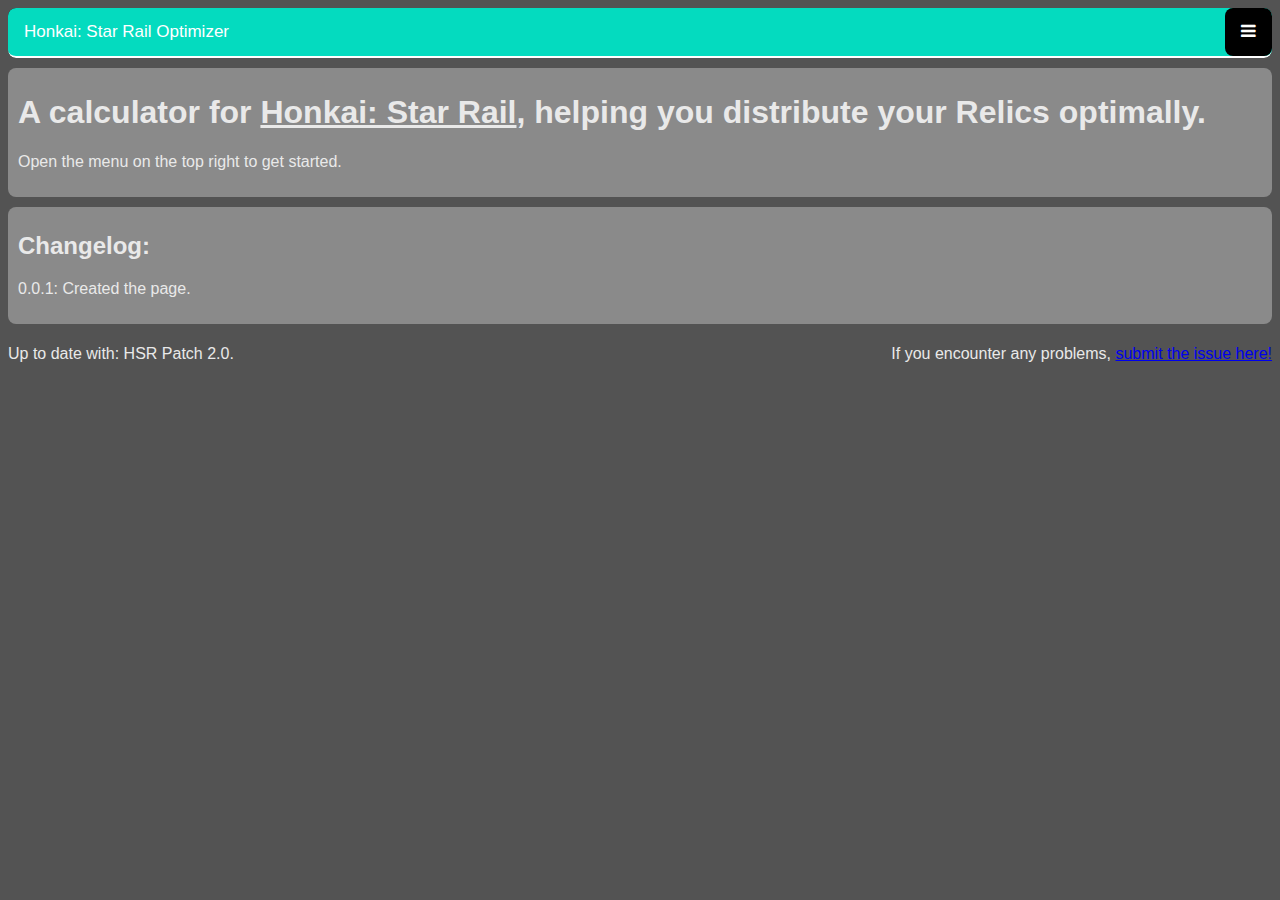
<file: index.html>
<!DOCTYPE html>
<html lang="en">
<head>
    <meta charset="UTF-8">
    <link rel="stylesheet" href="global.css">
    <link rel="stylesheet" href="home.css">
    <link rel="stylesheet" href="https://cdnjs.cloudflare.com/ajax/libs/font-awesome/4.7.0/css/font-awesome.min.css">
    <meta name="viewport" content="width=device-width, initial-scale=1.0">
    <title>Honkai: Star Rail Optimizer</title>
</head>
<body>
    <div class="topnav">
        <a href="#home" class="active">Honkai: Star Rail Optimizer</a>
        <!-- Navigation links (hidden by default) -->
        <div id="myLinks">
            <a href="#characters">Characters</a>
            <a href="#lightcones">Light Cones</a>
            <a href="#relics">Relics</a>
            <a href="#optimize">Optimize</a>
            <a href="#settings">Settings</a>
        </div>
        <!-- "Hamburger menu" / "Bar icon" to toggle the navigation links -->
        <a href="javascript:void(0);" class="icon" onclick="menuClick()">
            <i class="fa fa-bars"></i>
        </a>
    </div>

    <div class="box">
        <h1>
            A calculator for <u>Honkai: Star Rail</u>, helping you distribute your Relics optimally.
        </h1>
        <p>Open the menu on the top right to get started.</p>
    </div>
    <div class="box" id="changelog">
        <h2>Changelog:</h2>
        <p>0.0.1: Created the page.</p>
    </div>
    <script>
        function menuClick() {
            var x = document.getElementById("myLinks");
            if (x.style.display === "block") {
                x.style.display = "none";
            } else {
                x.style.display = "block";
            }
        } 
    </script>


    <footer id="footer">
        <p>Up to date with: HSR Patch 2.0.</p>
        <p>If you encounter any problems, <a target="_blank" href="https://github.com/honkai-optimizer/honkai-optimizer.github.io/issues/new">submit the issue here!</a> </p>
    </footer>
</body>
</html>
</file>
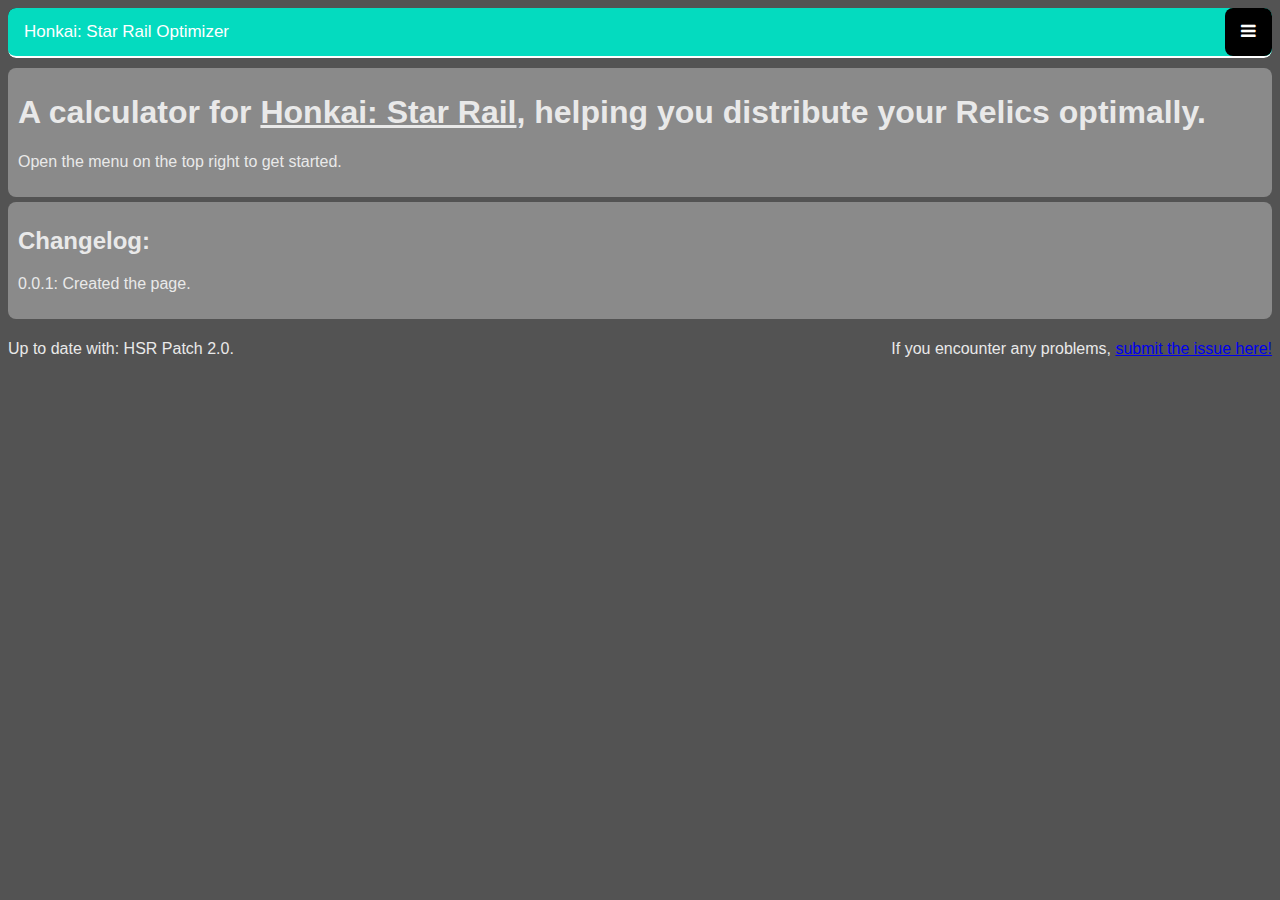
<file: optimize.html>
<!DOCTYPE html>
<html lang="en">
<head>
    <meta charset="UTF-8">
    <link rel="stylesheet" href="global.css">
    <link rel="stylesheet" href="https://cdnjs.cloudflare.com/ajax/libs/font-awesome/4.7.0/css/font-awesome.min.css">
    <meta name="viewport" content="width=device-width, initial-scale=1.0">
    <title>Optimize</title>
</head>
<body>
    <div class="topnav">
        <a href="index.html" class="active">Honkai: Star Rail Optimizer</a>
        <!-- Navigation links (hidden by default) -->
        <div id="myLinks">
            <a href="characters.html">Characters</a>
            <a href="lightcones.html">Light Cones</a>
            <a href="relics.html">Relics</a>
            <a href="optimize.html" style="border-bottom: white solid 3px;">Optimize</a>
        </div>
        <!-- "Hamburger menu" / "Bar icon" to toggle the navigation links -->
        <a href="javascript:void(0);" class="icon" onclick="menuClick()">
            <i class="fa fa-bars"></i>
        </a>
    </div>

    <div class="box">
        <h1>
            A calculator for <u>Honkai: Star Rail</u>, helping you distribute your Relics optimally.
        </h1>
        <p>Open the menu on the top right to get started.</p>
    </div>
    <div class="box" id="changelog">
        <h2>Changelog:</h2>
        <p>0.0.1: Created the page.</p>
    </div>
    <script>
        function menuClick() {
            var x = document.getElementById("myLinks");
            if (x.style.display === "block") {
                x.style.display = "none";
            } else {
                x.style.display = "block";
            }
        } 
    </script>


    <footer id="footer">
        <p>Up to date with: HSR Patch 2.0.</p>
        <p>If you encounter any problems, <a target="_blank" href="https://github.com/honkai-optimizer/honkai-optimizer.github.io/issues/new">submit the issue here!</a> </p>
    </footer>
</body>
</html>
</html>
</file>
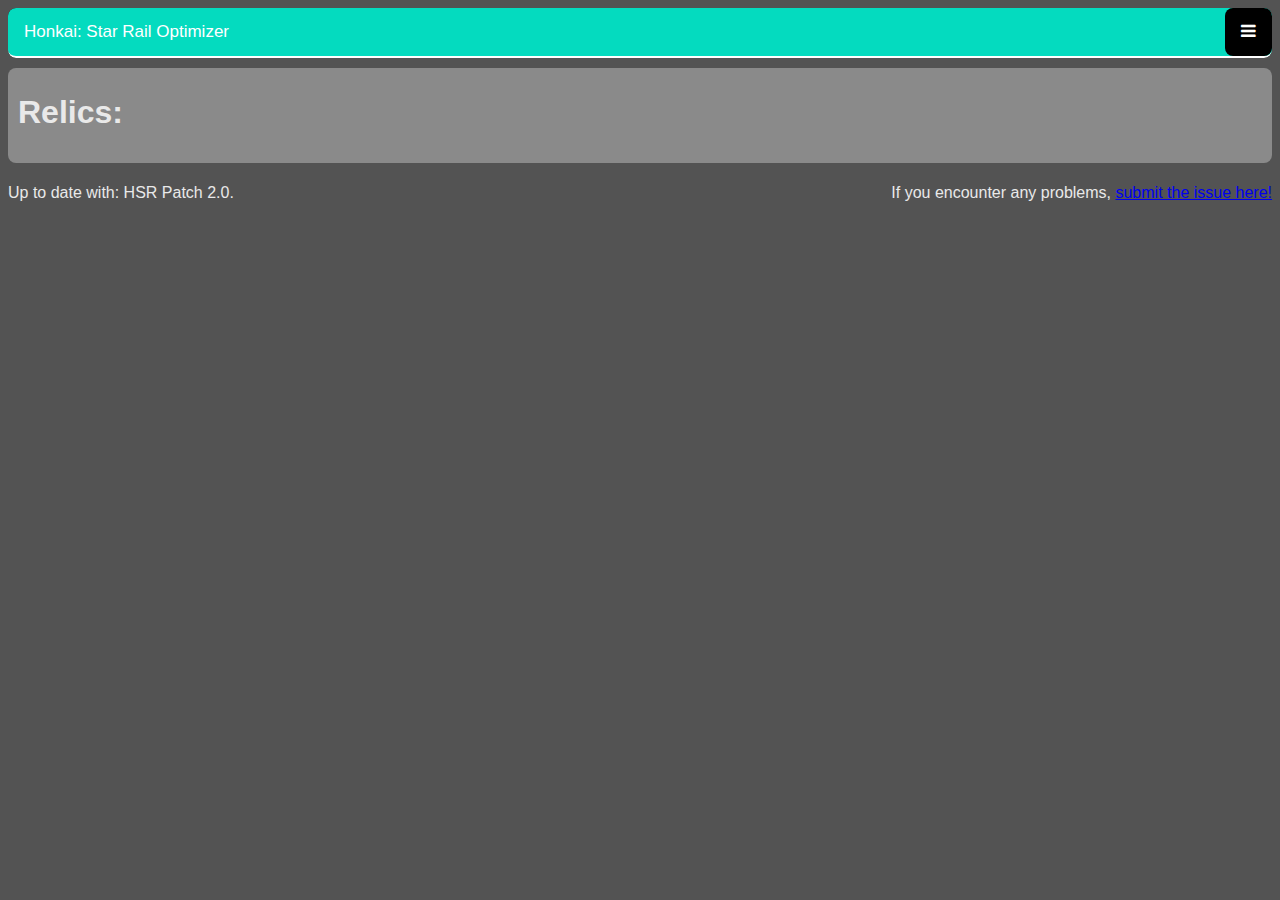
<file: relics.html>
<!DOCTYPE html>
<html lang="en">
<head>
    <meta charset="UTF-8">
    <link rel="stylesheet" href="global.css">
    <link rel="stylesheet" href="https://cdnjs.cloudflare.com/ajax/libs/font-awesome/4.7.0/css/font-awesome.min.css">
    <meta name="viewport" content="width=device-width, initial-scale=1.0">
    <title>Relics</title>
</head>
<body>
    <div class="topnav">
        <a href="index.html" class="active">Honkai: Star Rail Optimizer</a>
        <!-- Navigation links (hidden by default) -->
        <div id="myLinks">
            <a href="characters.html">Characters</a>
            <a href="lightcones.html">Light Cones</a>
            <a href="relics.html" style="border-bottom: white solid 3px;">Relics</a>
            <a href="optimize.html">Optimize</a>
        </div>
        <!-- "Hamburger menu" / "Bar icon" to toggle the navigation links -->
        <a href="javascript:void(0);" class="icon" onclick="menuClick()">
            <i class="fa fa-bars"></i>
        </a>
    </div>

    <!-- Add or remove relics-->
    <div>
        
    </div>

    <!-- Content -->
    <div class="box">
        <h1>Relics:</h1>
        <div id="relicList">

        </div>
    </div>


    <script>
        function menuClick() {
            var x = document.getElementById("myLinks");
            if (x.style.display === "block") {
                x.style.display = "none";
            } else {
                x.style.display = "block";
            }
        } 
    </script>


    <footer id="footer">
        <p>Up to date with: HSR Patch 2.0.</p>
        <p>If you encounter any problems, <a target="_blank" href="https://github.com/honkai-optimizer/honkai-optimizer.github.io/issues/new">submit the issue here!</a> </p>
    </footer>
</body>
</html>
</html>
</file>
<file: global.css>
:root{
    font: 16px Roboto, Arial, sans-serif;
    --textcolor: rgb(233, 233, 233);
    --textcolor-off: rgba(233, 233, 233, 0.666);
    --boxcolor: #8a8a8a;
    --custom-blue: #04dbbf;
    --custom-dark-purple: #170547;
    --custom-light-purple: #6d38ff;
    --custom-gray-purple: #3b3357;
    --button-hover: #7fbb84;
    --button-off: #111111;
    color:var(--textcolor);
}

* {
  border-radius: 8px;
}

body {
    background-color: #535353;
}

#add_delete_buttons {
  justify-content:center;
  display: flex;
  gap: 20px;
}

#button_wrapper {
  display:flex;
  gap:20px;
  justify-content: center;
}

#dialog_container {
  position: fixed;
  width:100%;
  top: 0;
  bottom: 0;
  overflow: scroll;
  background-color: rgba(0, 0, 0, 0.5);
  visibility:hidden;
}

.flex {
  display:flex;
}

.flex_col {
    display:flex;
    flex-direction: column;
}

.gap_10 {
    gap:10px;
}

.filter_buttons {
    display:flex;
    justify-content: center;
}

.filter_button.off{
    background-color: var(--button-off);
}

.filter_button.on:hover, .filter_button.off:hover{
    background-color: var(--button-hover);
}

.filter_button.on {
    background-color: green;
}

.filter_button {
    padding: 3px;
    height:30px;
    width:50px;
    border-radius: 0;
    border-right: white solid 1px;
    display:flex;
    justify-content: center;
    align-items: center;
}

.filter_button:first-child {
    border-radius: 8px 0 0 8px;
}

.filter_button:last-child {
    border-radius: 0 8px 8px 0;
    border-right: 0;
}


.add, .delete {
  color:var(--textcolor);
  border: 0;
  height:30px;
  border-radius: 5px;
  width:50%;
}

.add {
  background-color: rgb(126, 201, 13);
}

.delete {
  background-color: rgb(201, 13, 13);
}

.box {
  background-color: var(--boxcolor);
  padding: 5px 10px 10px 10px;
  margin-block: 5px;
  height:fit-content;
}

.topnav {
    overflow: hidden;
    background-color: #333;
    position: relative;
    margin-bottom: 10px;
  }
  
  /* Hide the links inside the navigation menu (except for logo/home) */
.topnav #myLinks {
    display: none;
}
  
  /* Style navigation menu links */
.topnav a {
    color: white;
    padding: 14px 16px;
    text-decoration: none;
    font-size: 17px;
    display: block;
}
  
  /* Style the hamburger menu */
.topnav a.icon {
    background: black;
    display: block;
    position: absolute;
    right: 0;
    top: 0;
}

.topnav a:hover {
    background-color: #ddd;
    color: rgb(0, 0, 0);
}

.active {
    background-color: var(--custom-blue);
    border-bottom: 2px solid white;
}

.dropdown_container {
  background-color: var(--custom-dark-purple);
}

.dropdown_container.open {
  background-color: var(--custom-light-purple);
  -webkit-box-shadow: inset 0px 0px 15px 3px rgba(0,0,0,0.6); 
  box-shadow: inset 0px 0px 15px 3px rgba(0,0,0,0.6);
}

.dropdown_button {
  background-color: transparent;
  flex-shrink: 0;
  display: flex;
  align-items: center;
  justify-content: center;
  gap: 5px;
}

.dropdown_menu {
  width: 100%;
  background-color: var(--custom-light-purple);
  position: relative;
  -webkit-box-shadow: inset 0px 0px 15px 3px rgba(0,0,0,0.6); 
  box-shadow: inset 0px 0px 15px 3px rgba(0,0,0,0.6);
}

.dropdown_option {
  text-align: center;
  padding-block: 5px;
  border-radius: 0;
}

.dropdown_option:hover {
  background-color: rgb(45, 45, 130);
}

.dropdown_option:first-child {
  border-radius: 8px 8px 0 0;
}
.dropdown_option:last-child {
  border-radius: 0 0 8px 8px;
}

.item_list {
  display: flex;
  flex-wrap: wrap;
  gap: 5px;
  margin-top: 5px;
  justify-content: center;
}

.dialog {
  margin-inline: auto;
  margin-top: 50px;
  width:80%;
  display:none;
  gap:8px;
  padding:20px;
}

footer {
  display:flex;
  justify-content:space-between;
}
</file>
<file: home.css>
#changelog {
    overflow:auto;
    margin-top:10px;
}
</file>
